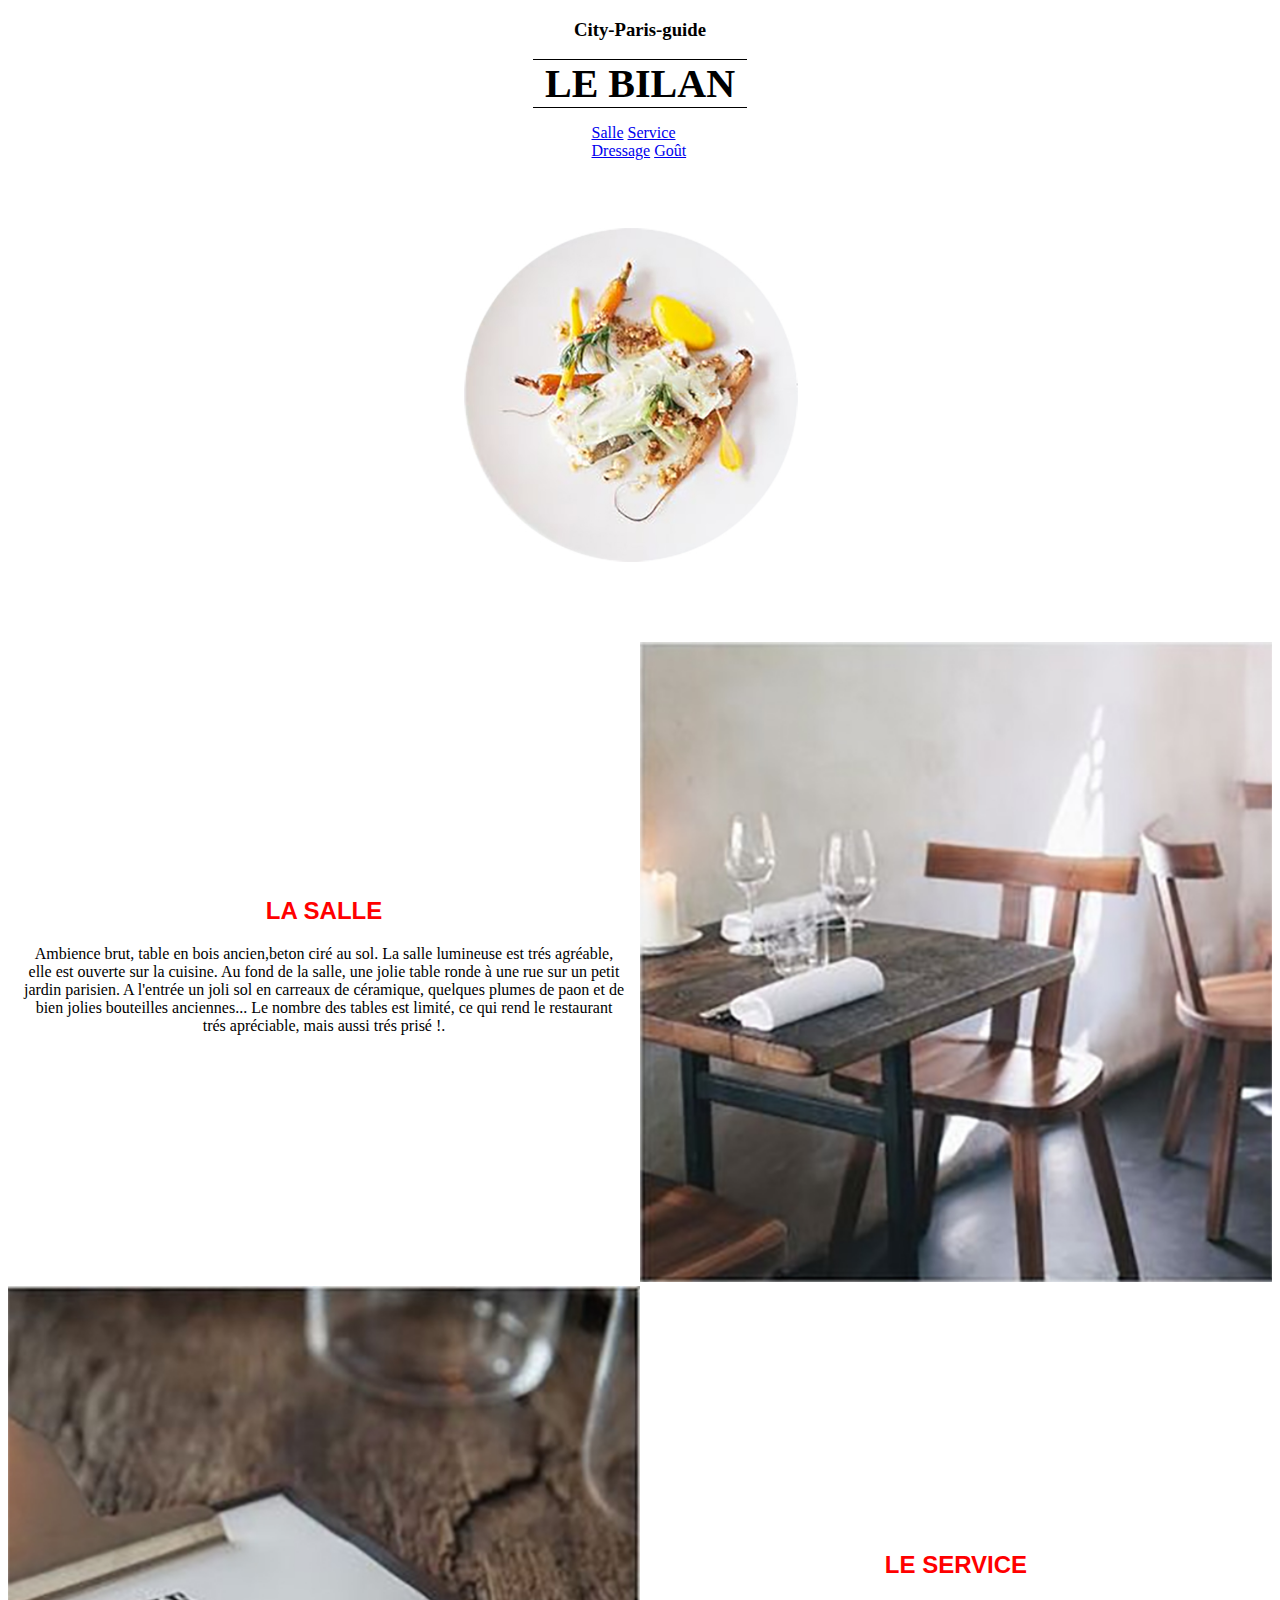
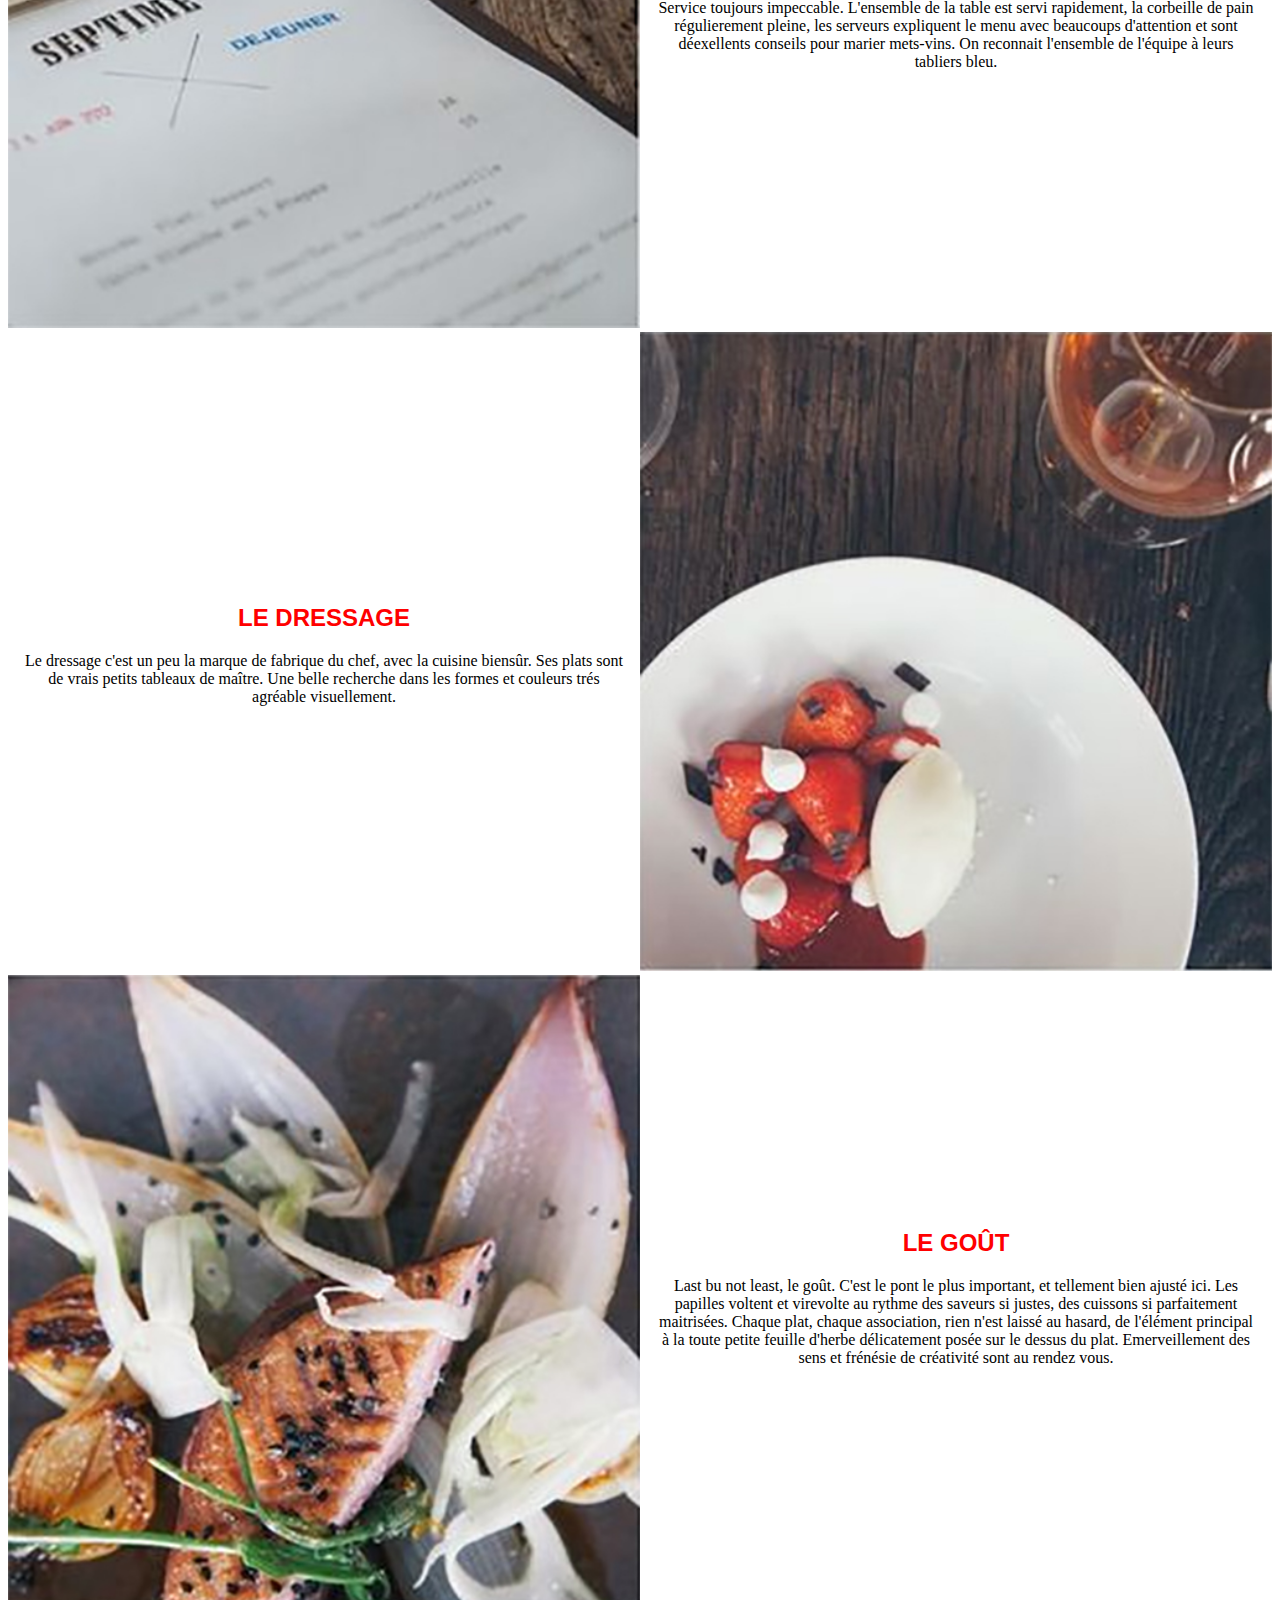
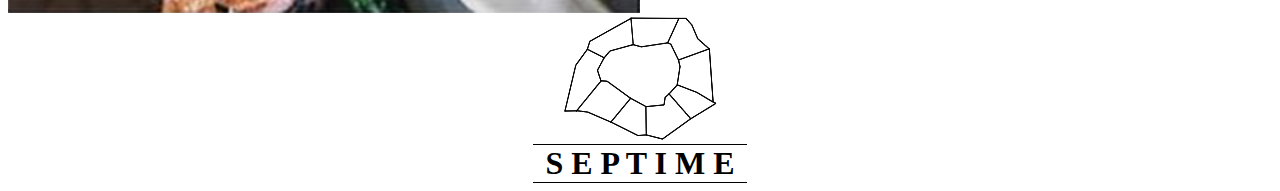
<file: indextesteeval01.html>
<!DOCTYPE html>
<html>
  <head>
    <meta charset="utf-8">
    <title>testevalhtml</title>
    <link rel="stylesheet" href="elements/font-awesome-4.7.0/css/font-awesome.css">
    <link rel="stylesheet" href="css/style.css">
  </head>
   <!---->
  <body>
     <!---->
    <header>
      <h3 style="text-align:center;"></style>City-Paris-guide</h3>
      <h1><span>Le BiLaN</span></h1>
      <nav style="" >
        <ul>
          <li class=""><a href="#lasalle">Salle </a></li>
          <li class=""><a href="#Leservice">Service  </a></li>
          <li class=""><a href="#Ledressage ">Dressage  </a></li>
          <li class=""><a href="#Legoût">Goût  </a></li>
        </ul>
      </nav>
      <div id= 'logo'>
        <img src="img\plate.jpg" alt="Logo">
      </div>
    </header>

      <!-- section01-->
    <section id='lasalle'>
       <article class="pager">
         <h2>la salle</h2>
         <p>Ambience brut, table en bois ancien,beton ciré au sol. La salle lumineuse est trés agréable, elle est ouverte sur la cuisine. Au fond de la salle, une jolie table ronde à une rue sur un petit jardin parisien. A l'entrée un joli sol en carreaux de céramique, quelques plumes de paon et de bien jolies bouteilles anciennes...
         Le nombre des tables est limité, ce qui rend le restaurant trés apréciable, mais aussi trés prisé !.</p>
      </article><!--
      --><div class="pager">
        <img src="img\restaurent_01.jpg" alt="">
      </div>
    </section>

      <!--sec2-->
    <section id="Leservice">
      <div class="pager">
        <img src="img\restaurent_02.jpg" alt="">
      </div><!--
      --><article class="pager">
          <h2>Le service</h2>
          <p>Service toujours impeccable. L'ensemble de la table est servi rapidement, la corbeille de pain régulierement pleine, les serveurs expliquent le menu avec beaucoups d'attention et sont déexellents conseils pour marier mets-vins.
          On reconnait l'ensemble de l'équipe à leurs tabliers bleu.</p>
       </article>
     </section>

      <!--sec03-->
    <section id="Ledressage">
      <article class="pager">
        <h2>Le dressage</h2>
        <p >Le dressage c'est un peu la marque de fabrique du chef, avec la cuisine biensûr. Ses plats sont de vrais petits tableaux de maître. Une belle recherche dans les formes et couleurs trés agréable visuellement.</p>
      </article><!--
      --><div class="pager">
        <img src="img\restaurent_03.jpg" alt="">
      </div>
    </section>

    <!--sec05-->
  <section id="Legoût">
    <div class="pager">
      <img src="img\restaurent_04.jpg" alt="">
    </div><!--
    --><article class="pager">
      <h2> Le goût</h2>
      <p>Last bu not least, le goût. C'est le pont le plus important, et tellement bien ajusté ici. Les papilles voltent et virevolte au rythme des saveurs si justes, des cuissons si parfaitement maitrisées.
      Chaque plat, chaque association, rien n'est laissé au hasard, de l'élément principal à la toute petite feuille d'herbe délicatement posée sur le dessus du plat. Emerveillement des sens et frénésie de créativité sont au rendez vous.</p>
    </article>
    </section>

    <!--sec04-->
    <section id='Fin'>
      <div>
        <img src="img\plan.png" alt="">
      </div>
    </section>

    <footer ><!--fin-->
      <h1>S E P T I M E</h1>

    </footer>
  </body>
</html>
</file>
<file: css/style.css>
/*.inline-b{
  display: inline-block;
}*/
body{

  background-size: cover;
}
nav li{
  display: inline-block;

}
header{
  background-image:#fff;
  position: relative;
  padding-bottom: 466px;
  background-size: inherit;
}
nav{
  display: block;
  margin: auto;
  width: 14%;
}
#logo{
  top: 60px;
  margin: auto;
  width: 200px;
  position: relative;
}
#logo img{
  top: -8px;
  position: absolute;
  width: 167%;
  margin-left: -38%;
}
#logo div{
  width: 0;
	height: 0;
	border-top: 168px solid ;
	border-left: 223px solid transparent;
}
/*.pBloque-right, .pBloque-left{
  vertical-align: middle;
  display: inline-block;
}
.pBloque-right{
  width: 25%;
}
.pBloque-left{
  width: 75%;
}
#Leservice .pBloque-right{
  width: 80%;

}

#Leservice .pBloque-left {
  width: 20%;


}
*/

.pager{
  width: 50%;
  display: inline-block;
  vertical-align: middle;
}
.pager img{
  width: 100%;
}
.pager h2{
  color:red;
}
section{
    text-align: center;

}
section p, section h2,section h3,section h4{
  padding: 0 15px 0;
  text-align: center;
}

/*section img{
  width: 100%;
}*/

#lasalle img {

}

/*#Leservice img {
    width: 75%;
    background-color: red;
    /*margin-left: px;
    padding-left:
  ;
   }*/

#Ledressage img {
}

h1{
  background:transparent;
  background-size: 100% 25px;
  border-color: #000;
  border-width: 1px 0 1px;
  border-style: solid;
  border-spacing: 50px;
  text-align: center;
  width: 17%;
  display:block;
  margin: auto;
  text-transform: uppercase;
  }
  h1 span{
    font-size: 40px;
    display: inline;
    vertical-align: top;
    position: relative;
  }
  h1 span:after{
    top: 15px;
    /*content:"-";*/

    position:absolute;
    left: 0;
}
footer{
  text-align: center
}
h2 {
  text-transform: uppercase;
  font-size: 30;
  font-family: sans-serif;
}
footer h1{
  background:transparent;
  background-size: 100% 25px;
  border-color: #000;
  border-width: 1px 0 1px;
  border-style: solid;
  border-spacing: 50px;
  text-align: center;
  width: 17%;
  display:block;
  margin: auto;
  text-transform: uppercase;

}
footer .fa{
  color:red;
  background-color:#333333;
  margin: 10px;
  padding: 0 6px;
  border-radius: 10px;
  transition: 1s;
}
footer .fa:hover{
  color: blue;
  background-color:darkmagenta;
  animation-name: clignote;
  animation-duration: 0.5s;
  animation-iteration-count: infinite;
}
@keyframes clignote{
  20%{
    color:red;
    background-color: darkblue
  }
  40%{
    color: #333333;
    background-color: white;
  }
  50%{
    color: #ffff00;
    background-color: red;
  }
  100%{
    color: blue;
    background-color: red;
  }
}
</file>
